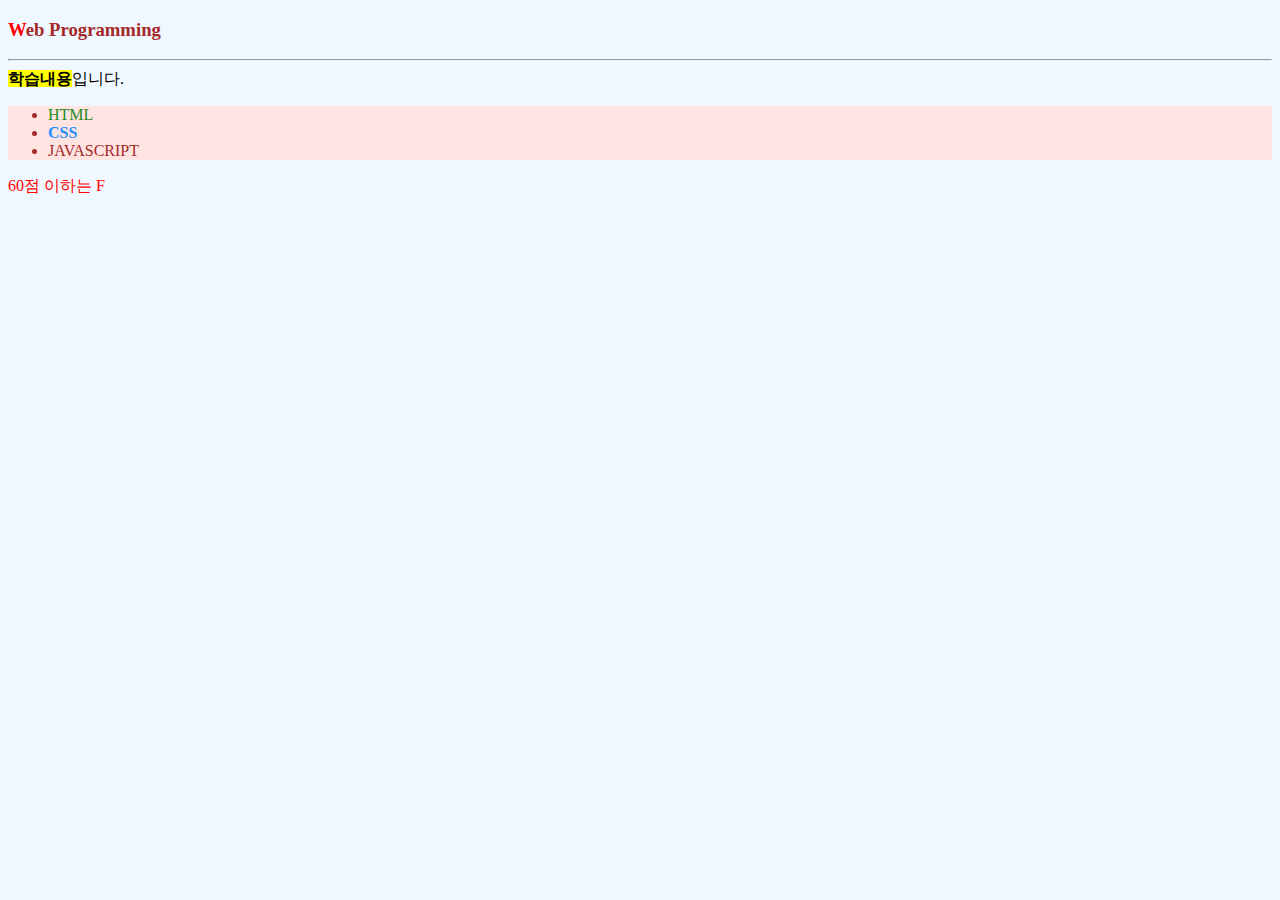
<file: week2/report/project_1(2023_09_21)/index.html>
<!DOCTYPE html>
<html lang="en">
<head>
    <meta charset="UTF-8">
    <meta name="viewport" content="width=device-width, initial-scale=1.0">
    <title>셀렉터 만들기</title>
<style>
    h3, li{
        color: brown;
    }
    div>div>strong{
        background: yellow;
    }
    ul strong{
        color: dodgerblue;
    }
    .warning{
        color: red;
    }
    body.main{
        background: aliceblue;
    }
    #list{
        background: mistyrose;
    }
    #list span{
        color: forestgreen;
    }
    h3:first-letter{
        color: red;
    }
    li:hover{
        background: yellowgreen;
    }
</style>
</head>
<body class="main">
    <h3>Web Programming</h3>
    <hr>
    <div>
    <div><strong>학습내용</strong>입니다.</div>


    <ul id="list">
        <li><span>HTML</span></li>
        <li><strong>CSS</strong></li>
        <li>JAVASCRIPT</li>
    </ul>
    <div class="warning">60점 이하는 F</div>
</div>
</body>
</html>
</file>
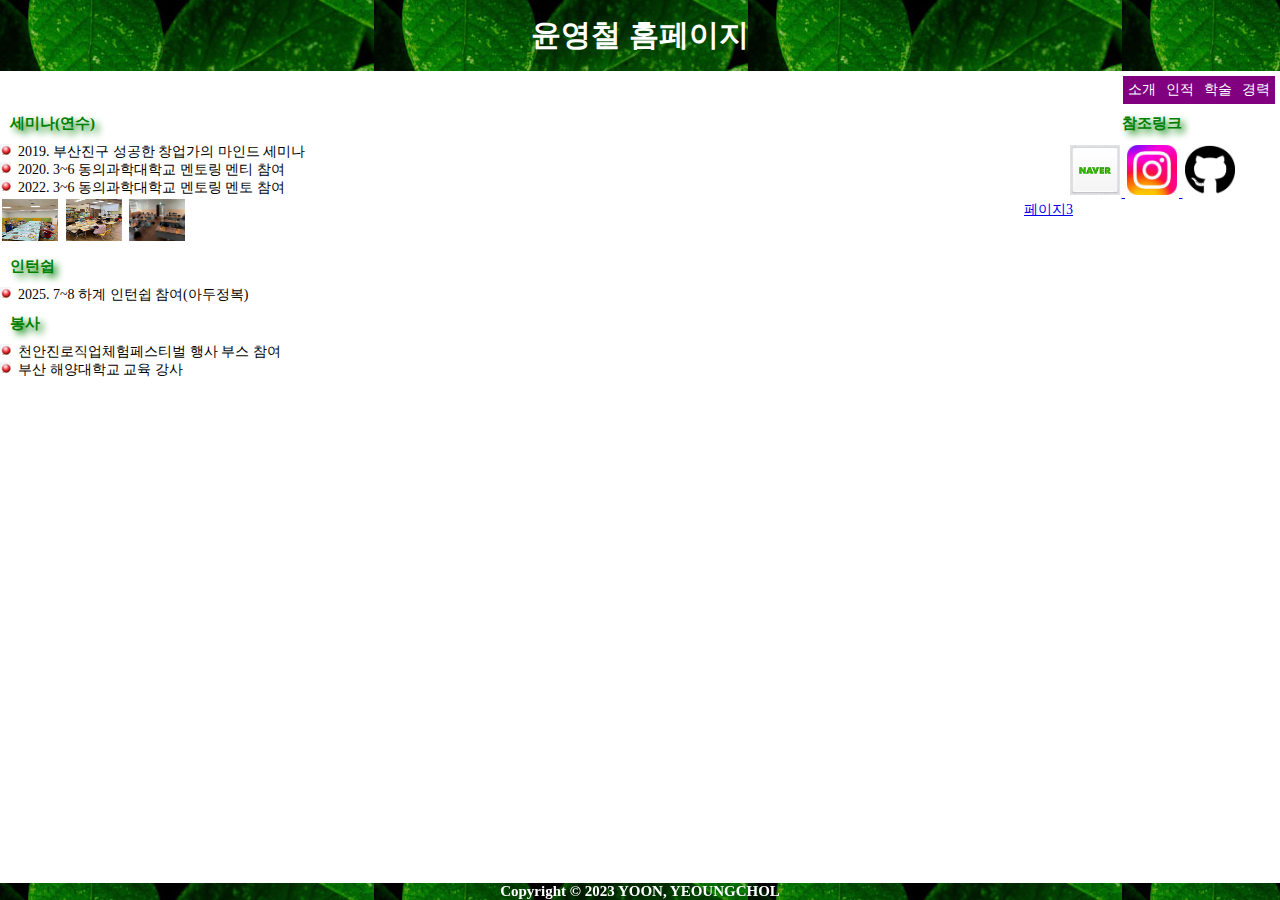
<file: week5/ch04_mportpolio/mcareer.html>
<!DOCTYPE html>
<html>
<head>
	<meta charset="utf-8">	
	<meta name="viewport" content="width=device-width, initial-scale=1.0"/>
	<title>HTML5 개인 포트폴리오 홈페이지</title>
	<link rel="stylesheet" href="mportpolio.css"/>
</head>
<body>
	<div data-role="page" id="page4" data-title="페이지4">
		<div data-role="header">
			<header>
				<h1>윤영철 홈페이지</h1>
			</header>
		</div>
		<div data-role="content">
			<nav>
				<span><a href="mcareer.html"> 경력 </a></span>
				<span><a href="mstudy.html"> 학술 </a></span>
				<span><a href="minfo.html"> 인적 </a></span>
				<span><a href="mintro.html"> 소개 </a></span>
			</nav>
		  <div class="content">
			<section class="section1">  
				<h3>세미나(연수)</h3>
				<ul>
					<li>2019. 부산진구 성공한 창업가의 마인드 세미나</li>
					<li>2020. 3~6 동의과학대학교 멘토링 멘티 참여</li>
					<li>2022. 3~6 동의과학대학교 멘토링 멘토 참여</li>
				</ul>
				<div id="pic-container">
					<img id="pic1" class="semi-pic" src="seminar1.jpg"/>
					<img id="pic2" class="semi-pic" src="seminar2.jpg"/>
					<img id="pic3" class="semi-pic" src="seminar3.jpg"/>
				</div>		
				<h3>인턴쉽</h3>
				<ul>
					<li>2025. 7~8 하계 인턴쉽 참여(아두정복)</li>
				</ul>		
				<h3>봉사</h3>
				<ul>
					<li>천안진로직업체험페스티벌 행사 부스 참여</li>
					<li>부산 해양대학교 교육 강사</li>
				</ul>
			</section>
			<aside>
				<h3>참조링크</h3>
				<a href="http://www.naver.com">
					<img class="portal" src="naver.jpg"  width="50px" height="50px" alt="네이버이동"/>
				</a>
				<a href="https://www.instagram.com/">
					<img class="portal" src="instar.jpg" width="50px" height="50px" alt="구글이동"/>
				</a>
				<a href="https://github.com/">
					<img class="portal" src="git.png"  width="50px" height="50px" alt="깃허브 이동"/>
				</a>
			</aside>
		  </div>
		</div>
		<div data-role="footer">
			<a href="mstudy.html" rel="external">페이지3</a>
			<footer>
				<h2>Copyright &copy; 2023 YOON, YEOUNGCHOL </h2>
			</footer>
		</div>
	</div>

	
	
	
</body>
</html>
</file>
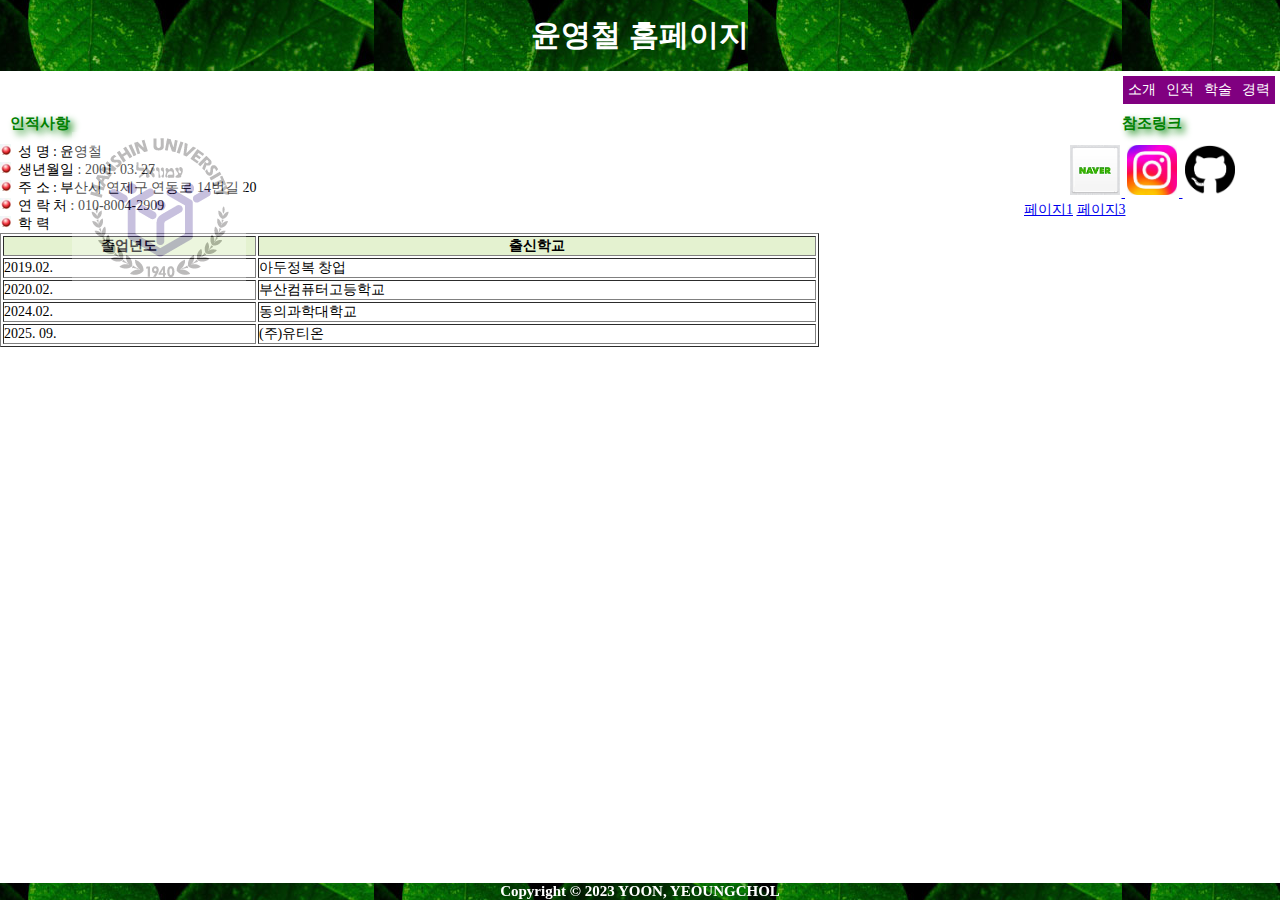
<file: week5/ch04_mportpolio/minfo.html>
﻿<!DOCTYPE html>
<html>
<head>
	<meta charset="utf-8">	
	<meta name="viewport" content="width=device-width, initial-scale=1.0"/>
	<title>HTML5 개인 포트폴리오 홈페이지</title>
	<link rel="stylesheet" href="mportpolio.css"/>
</head>
<body>

	<div data-role="page" id="page2" data-title="페이지2">
		<div data-role="header">
			<header>
				<h1>윤영철 홈페이지</h1>
			</header>
		</div>
		<div data-role="content">
			<nav>
				<span><a href="mcareer.html"> 경력 </a></span>
				<span><a href="mstudy.html"> 학술 </a></span>
				<span><a href="minfo.html"> 인적 </a></span>
				<span><a href="mintro.html"> 소개 </a></span>
			</nav>
		  <div class="content">
			<section class="section1">  
				<h3>인적사항</h3>
				<ul>
					<li>성    명 : 윤영철</li>
					<li>생년월일 : 2001. 03. 27</li>
					<li>주    소 : 부산시 연제구 연동로 14번길 20</li>
					<li>연 락 처 : 010-8004-2909</li>
					<li>학    력
					<table id="year-table" border="1">
						<thead>
							<tr>	<th>졸업년도</th> <th>출신학교</th></tr>
						</thead>
						<tbody>
							<tr>	<td>2019.02.</td><td> 아두정복 창업 </td></tr>
							<tr>	<td>2020.02.</td><td> 부산컴퓨터고등학교 </td></tr>
							<tr>	<td>2024.02. </td><td> 동의과학대학교 </td></tr>
							<tr>	<td>2025. 09. </td><td> (주)유티온 </td></tr>
						</tbody>
					</table>
					</li>
				</ul>
			</section>
			<img id="logo" src="logo.jpg"/>	
			<aside>
				<h3>참조링크</h3>
				<a href="http://www.naver.com">
					<img class="portal" src="naver.jpg"  width="50px" height="50px" alt="네이버이동"/>
				</a>
				<a href="https://www.instagram.com/">
					<img class="portal" src="instar.jpg" width="50px" height="50px" alt="구글이동"/>
				</a>
				<a href="https://github.com/">
					<img class="portal" src="git.png"  width="50px" height="50px" alt="깃허브 이동"/>
				</a>
			</aside>
		  </div>
		</div>
		<div data-role="footer">
			<a href="mintro.html" rel="external">페이지1</a>
			<a href="mstudy.html" rel="external">페이지3</a>
			<footer>
				<h2>Copyright &copy; 2023 YOON, YEOUNGCHOL </h2>
			</footer>
		</div>
	</div>
</body>
</html>
</file>
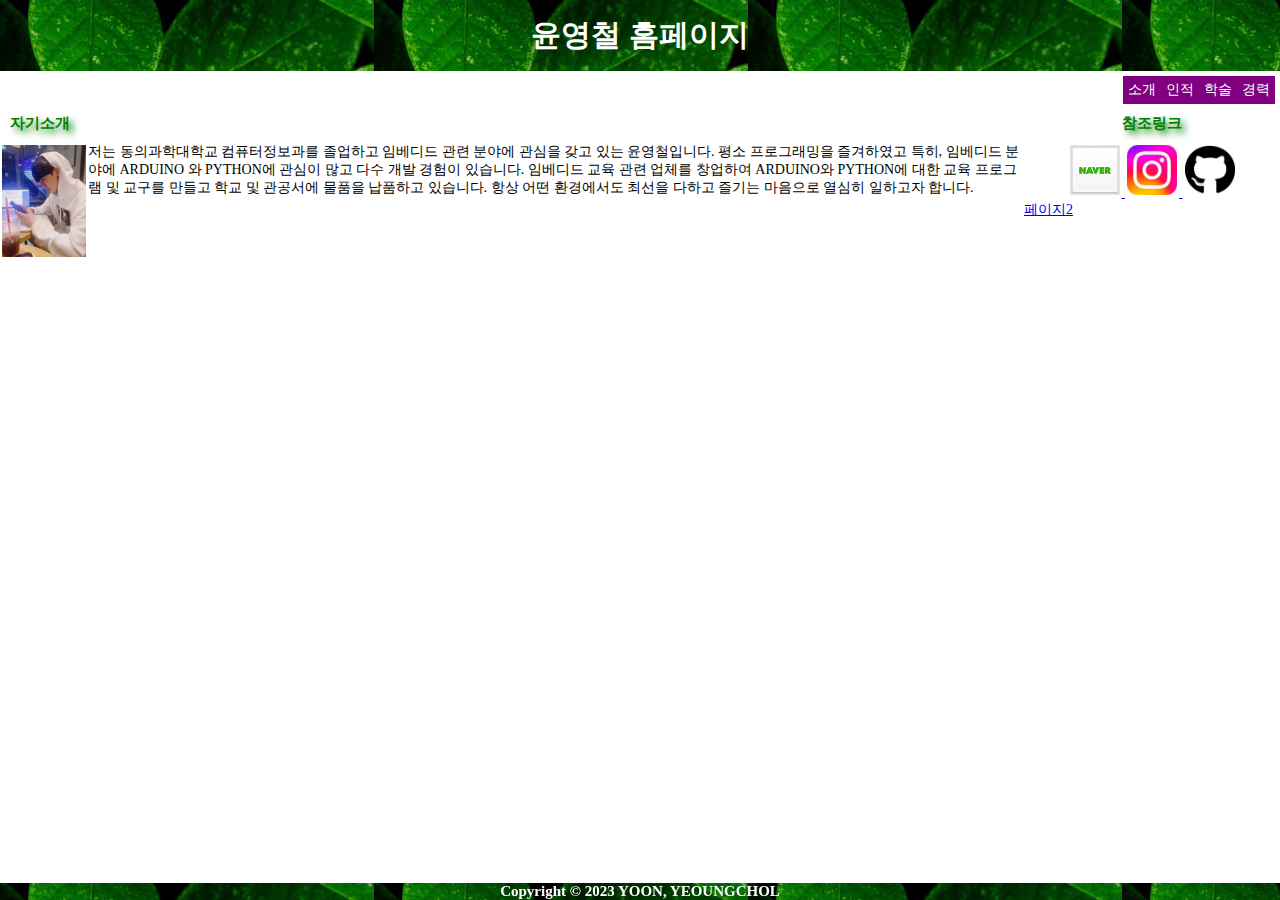
<file: week5/ch04_mportpolio/mintro.html>
<!DOCTYPE html>
<html>
<head>
<meta charset="utf-8">	
<meta name="viewport" content="width=device-width, initial-scale=1.0"/>
<title>HTML5 개인 포트폴리오 홈페이지</title>
<link rel="stylesheet" type="text/css" href="mportpolio.css"/>
</head>
<body>
	<div data-role="page" id="page1" data-title="페이지1">
		<div data-role="header">
			<header>
				<h1>윤영철 홈페이지</h1>
			</header>
			
		</div>
		<div data-role="content">
			<nav>
				<span><a href="mcareer.html"> 경력 </a></span>
				<span><a href="mstudy.html"> 학술 </a></span>
				<span><a href="minfo.html"> 인적 </a></span>
				<span><a href="mintro.html"> 소개 </a></span>
			</nav>
		  <div class="content">
			<section class="section1">  
				<h3>자기소개</h3>
				<img id="stu-pic" src="mypic.jpg"/>
				<p>
					저는 동의과학대학교 컴퓨터정보과를 졸업하고 임베디드 관련 분야에 관심을 갖고 있는 윤영철입니다. 평소 프로그래밍을 즐겨하였고 특히, 임베디드 분야에 ARDUINO 와 PYTHON에 관심이 많고 다수 개발 경험이 있습니다. 임베디드 교육 관련 업체를 창업하여 ARDUINO와 PYTHON에 대한 교육 프로그램 및 교구를 만들고 학교 및 관공서에 물품을 납품하고 있습니다. 항상 어떤 환경에서도 최선을 다하고 즐기는 마음으로 열심히 일하고자 합니다.
				</p>
			</section>
			<aside>
				<h3>참조링크</h3>
				<a href="http://www.naver.com">
					<img class="portal" src="naver.jpg"  width="50px" height="50px" alt="네이버이동"/>
				</a>
				<a href="https://www.instagram.com/">
					<img class="portal" src="instar.jpg" width="50px" height="50px" alt="구글이동"/>
				</a>
				<a href="https://github.com/">
					<img class="portal" src="git.png"  width="50px" height="50px" alt="깃허브 이동"/>
				</a>
			</aside>
			
		  </div>	
		</div>
		<div data-role="footer">	
			<a href="minfo.html" rel="external">페이지2</a>	
			<footer>
				<h2>Copyright &copy; 2023 YOON, YEOUNGCHOL </h2>
			</footer>
		</div>
	</div>
	
	
	
	
</body>
</html>
</file>
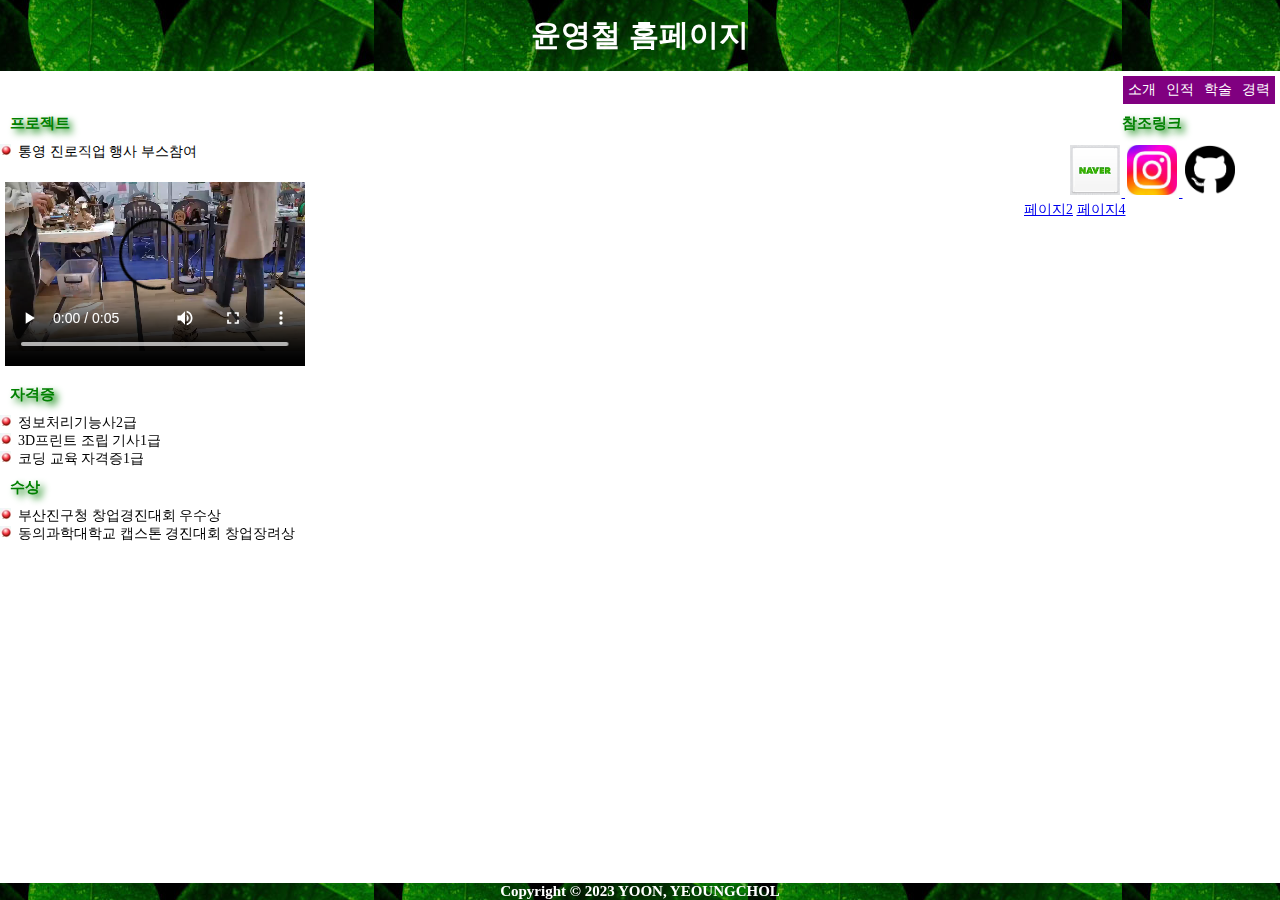
<file: week5/ch04_mportpolio/mstudy.html>
<!DOCTYPE html>
<html>
<head>
	<meta charset="utf-8">	
	<meta name="viewport" content="width=device-width, initial-scale=1.0"/>
	<title>HTML5 개인 포트폴리오 홈페이지</title>
	<link rel="stylesheet" href="mportpolio.css"/>
</head>
<body>

	<div data-role="page" id="page3" data-title="페이지3">
		<div data-role="header">
			<header>
				<h1>윤영철 홈페이지</h1>
			</header>
		</div>
		<div data-role="content">
			<nav>
				<span><a href="mcareer.html"> 경력 </a></span>
				<span><a href="mstudy.html"> 학술 </a></span>
				<span><a href="minfo.html"> 인적 </a></span>
				<span><a href="mintro.html"> 소개 </a></span>
			</nav>
		  <div class="content">
			<section class="section1">  
				<h3>프로젝트</h3>
				<ul>
					<li>통영 진로직업 행사 부스참여</li>
				</ul>
				<video autoplay controls preload="metadata">
					<source src="video.ogv" type="video/ogv"></source>
					<source src="video.mp4" type="video/mp4"></source>
					<source src="video.webm" type="video/webm"></source>
					브라우저에서 비디오 파일을 지원하지 않습니다. <br/>
				</video>
				<h3>자격증</h3>
				<ul>
					<li>정보처리기능사2급</li>
					<li>3D프린트 조립 기사1급</li>
					<li>코딩 교육 자격증1급</li>
				</ul>
				<h3>수상</h3>
				<ul>
					<li>부산진구청 창업경진대회 우수상</li>
					<li>동의과학대학교 캡스톤 경진대회 창업장려상</li>
				</ul>
			</section>
			<aside>
				<h3>참조링크</h3>
				<a href="http://www.naver.com">
					<img class="portal" src="naver.jpg"  width="50px" height="50px" alt="네이버이동"/>
				</a>
				<a href="https://www.instagram.com/">
					<img class="portal" src="instar.jpg" width="50px" height="50px" alt="구글이동"/>
				</a>
				<a href="https://github.com/">
					<img class="portal" src="git.png"  width="50px" height="50px" alt="깃허브 이동"/>
				</a>
			</aside>
		  </div>	
		</div>
		<div data-role="footer">
			<a href="minfo.html" rel="external">페이지2</a>
			<a href="mcareer.html" rel="external">페이지4</a>
			<footer>
				<h2>Copyright &copy; 2023 YOON, YEOUNGCHOL </h2>
			</footer>
		</div>
	</div>

	
	
	
</body>
</html>
</file>
<file: week5/ch04_mportpolio/mportpolio.css>
﻿/* 스타일 초기화 */
* { margin: 0px ; padding: 0px ; }
header, body, footer { font-size: 14px; font-family: 나눔고딕,굴림,돋음,'Times New Roman',serif; width: 100%; }
header, footer { text-align : center ; }
body { margin: auto; }
footer { position: fixed; bottom: 0px; }

/* 공통 스타일 */
h1 { padding: 15px; font-size: 30px ; color: white; }
h2 { font-size: 15px; color: white; }
h3 { margin: 10px; font-size: 15px; color: green; text-shadow: 4px 4px 7px green; }
h1, h2 { background-image: url(bg.jpg); background-repeat: repeat-x; }

img { border: 0; padding: 2px; }

nav { margin: 5px 5px; }
nav > span > a { font-style: bold; margin: 0 ; padding: 3px; border: 2px solid purple; float: right; text-decoration: none; background: purple; color: white; }
nav > span > a:hover { background: #ff00ff; color: white; }
@media only screen and (min-width: 321px) and (orientation: landscape) {
	section { width: 80%; float: left; }
	aside { width: 20%; text-align: center; float: right; }
	footer { clear: both; }
}
.content  { clear: both; }
.section1 ul li { list-style-position: inside; list-style-image: url("li.jpg"); }

/* mintro.html 적용 스타일 */
#stu-pic { width: 6em; height: 8em; float: left; }

/* minfo.html 적용 스타일 */
#year-table { table-layout: auto; width: 80%; border-collapse: seperate; }
#year-table thead { background: #E4F2D0; }
#logo { position: fixed; top:130px; left: 70px; opacity: 0.3; } 

/* mstudy.html 적용 스타일 */
video { margin: 5px; width: 300px; height: 200px; }

/* mcareer.html 적용 스타일 */
.semi-pic { width: 4em; height: 3em;  }
#pic-container { overflow: hidden; }
#pic-container:hover { height: 220px; }
#pic1:hover { -webkit-transform: translate(150px,50px) scale(7,7); transform: scale(0.5); }
#pic2:hover { -webkit-transform: translate(100px,50px) scale(7,7) ; transform: scale(0.5); }
#pic3:hover { -webkit-transform: translate(30px,50px) scale(7,7); transform: scale(0.5); }
</file>
